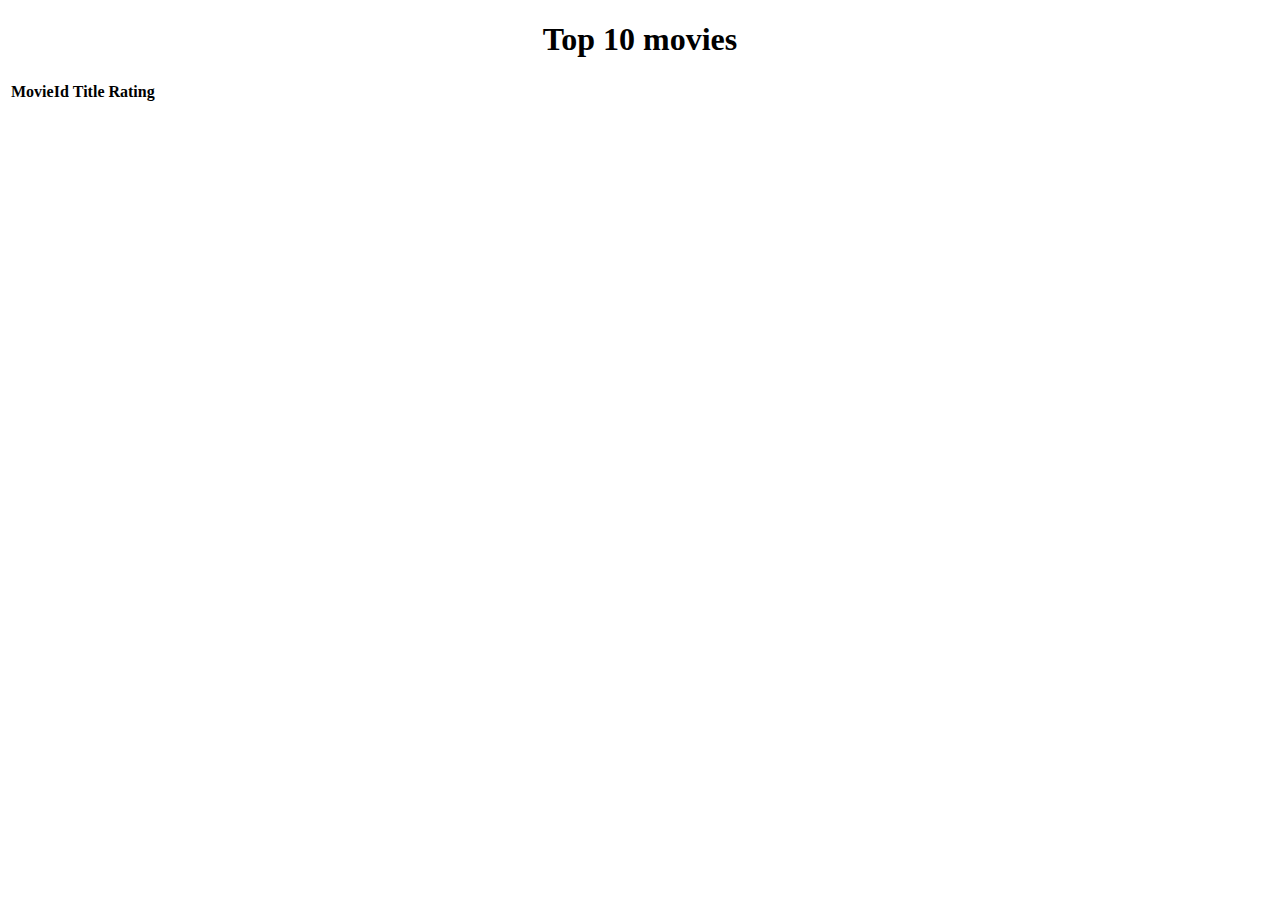
<file: MoviesSearchPos/src/main/resources/templates/index.html>
<!DOCTYPE HTML>
<html xmlns:th="http://www.thymeleaf.org">
<head>
    <title>Movies Finder</title>

    <div th:replace="fragments/header :: header-css"/>

</head>
<script type="text/javascript">
function init() {
	navigator.geolocation.getCurrentPosition(
			(p) => {
				document.getElementById("lat").value = p.coords.latitude 
				document.getElementById("lng").value = p.coords.longitude
			}, 
			(err) => {console.log(" ee ",err)}, 
			{
		   		enableHighAccuracy : true,
		   		timeout : 60000,
		   		maximumAge : 0
		    })
}
</script>
<body onload="init();">
	<div th:replace="fragments/header :: header"/>
	
	<div class="container">
		<div class="row">
			<div class="col-sm-12" style="text-align: center;">
				<h1> Top 10 movies </h1>
			</div>
		</div>
		<div class="row">
			<div class="col-sm-12">
					<table class="table">
						<thead class="thead-dark">
							<tr>
								<th scope="col">MovieId</th>
								<th scope="col">Title</th>
								<th scope="col">Rating</th>
							</tr>
						</thead>
						<tbody>
							<th:block th:each="movie : ${listaFilmes}">
								<tr>
									<td th:text="${movie.movieId}"></td>
									<td th:text="${movie.title}"></td>
									<td th:text="${movie.rating}"></td>
								</tr>
							</th:block>
						</tbody>
					</table>
					
			</div>
		</div>
	</div>
	<div th:replace="fragments/footer :: footer"/>

</body>
</html>
</file>
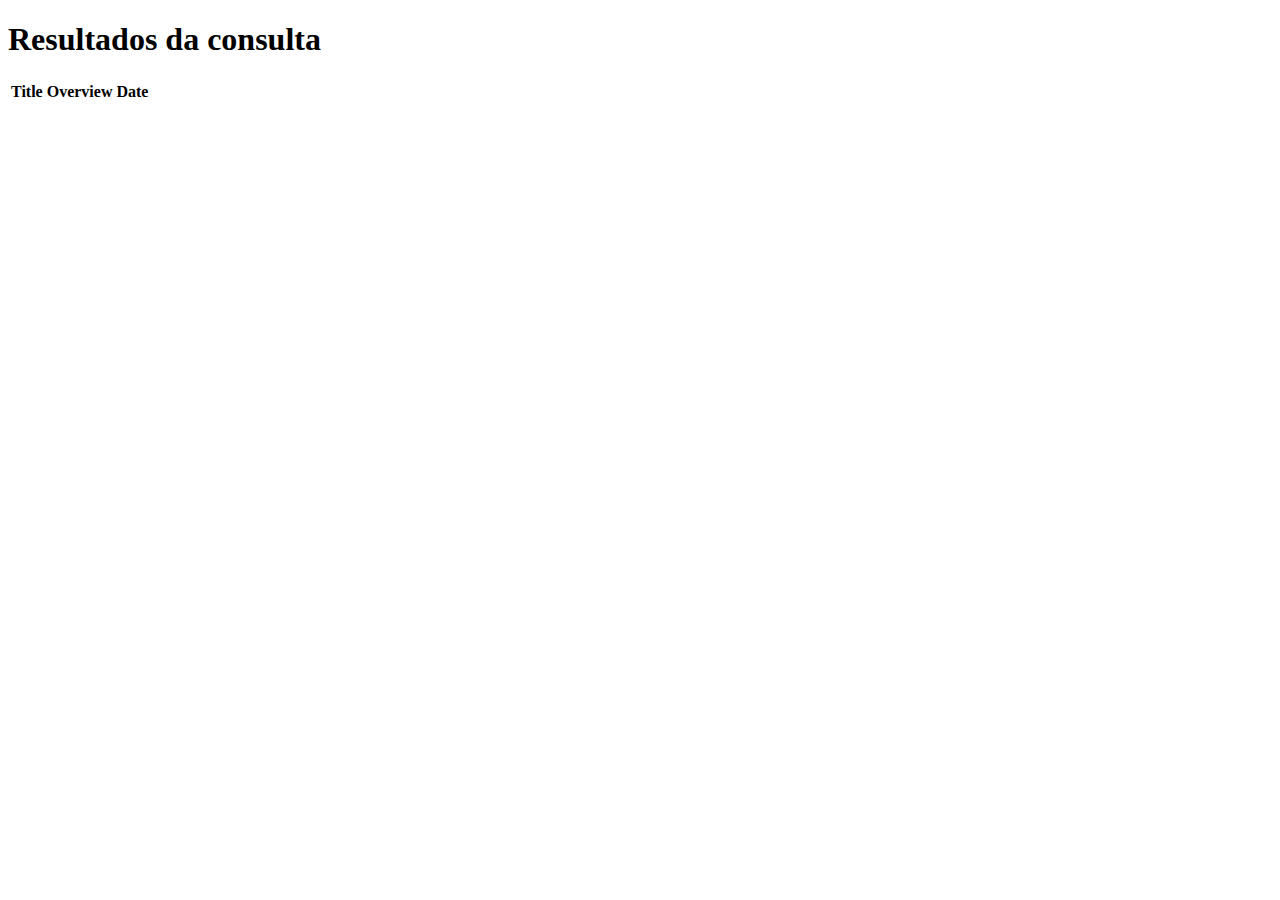
<file: MoviesSearchPos/src/main/resources/templates/consulta.html>
<!DOCTYPE HTML>
<html xmlns:th="http://www.thymeleaf.org">
<head>
<title>Movies Finder</title>

<div th:replace="fragments/header :: header-css" />

</head>
<script type="text/javascript">
function init() {
	navigator.geolocation.getCurrentPosition(
			(p) => {
				document.getElementById("lat").value = p.coords.latitude 
				document.getElementById("lng").value = p.coords.longitude
			}, 
			(err) => {console.log(" ee ",err)}, 
			{
		   		enableHighAccuracy : true,
		   		timeout : 60000,
		   		maximumAge : 0
		    })
}
</script>
<body onload="init();">
	<div th:replace="fragments/header :: header" />

	<div class="container">
		<h1>Resultados da consulta</h1>

	</div>
	<!-- /.container -->
		<div class="row">
			<div class="col-sm-12">
					<table class="table">
						<thead class="thead-dark">
							<tr>
								<th scope="col">Title</th>
								<th scope="col">Overview</th>
								<th scope="col">Date</th>
							</tr>
						</thead>
						<tbody>
							<th:block th:each="movie : ${listaFilmes}">
								<tr>
									<td th:text="${movie.title}"></td>
									<td th:text="${movie.overview}"></td>
									<td th:text="${movie.releaseDate}"></td>
								</tr>
							</th:block>
						</tbody>
					</table>
					
			</div>
		</div>
	<div th:replace="fragments/footer :: footer" />

</body>
</html>
</file>
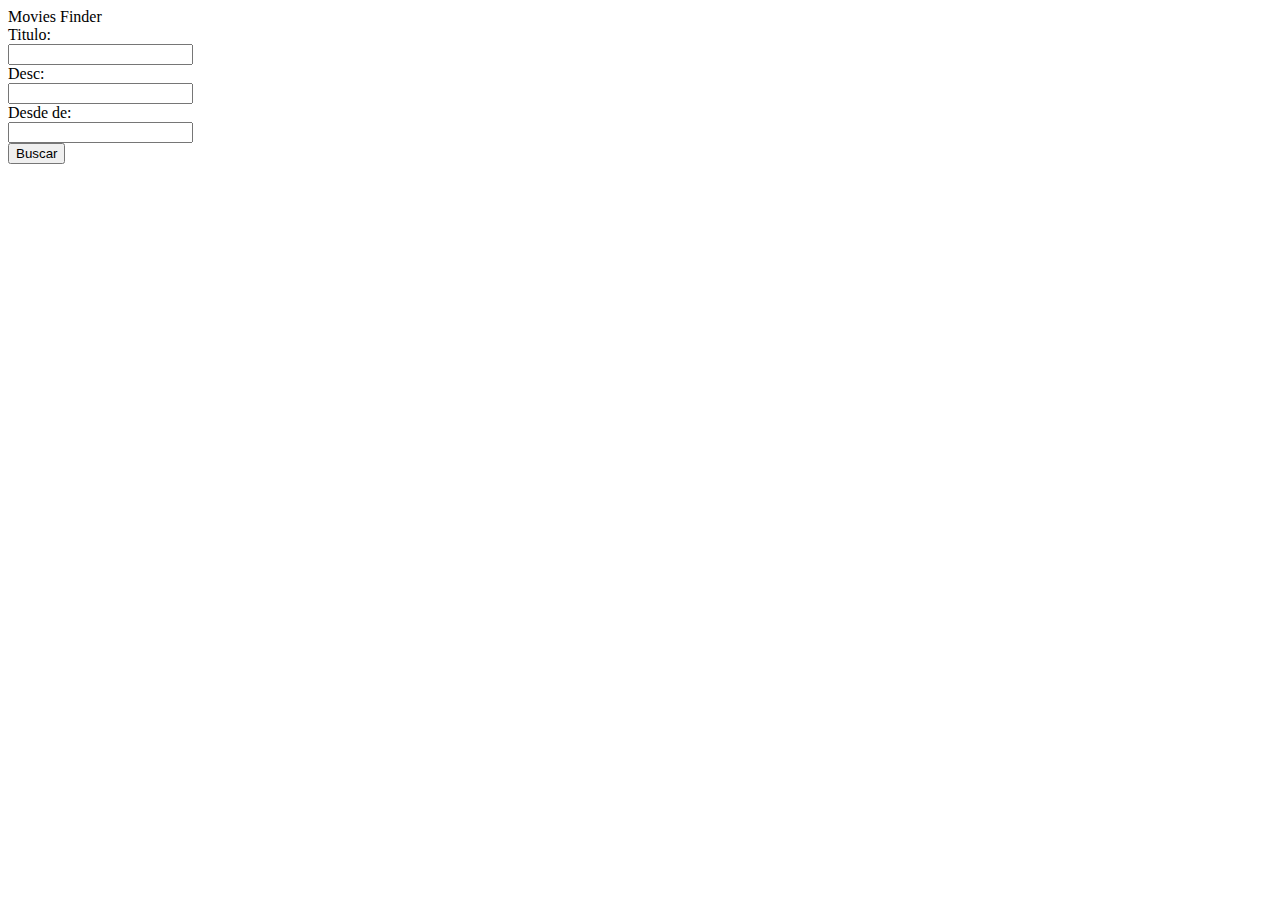
<file: MoviesSearchPos/src/main/resources/templates/fragments/header.html>
<html xmlns:th="http://www.thymeleaf.org">
<head>
<div th:fragment="header-css">
	<!-- this is header-css -->
	<script th:src="@{/webjars/jquery/jquery.min.js}"></script>
	<script th:src="@{/webjars/bootstrap/js/bootstrap.min.js}"></script>

	<link th:href="@{/webjars/bootstrap/css/bootstrap.min.css}"
		rel="stylesheet" />
	<link th:href="@{/webjars/bootstrap/css/bootstrap-theme.min.css}"
		rel="stylesheet" />

	<link rel="stylesheet" th:href="@{/css/main.css}" />
</div>
</head>

<body th:attr="onload=init()">
	<div th:fragment="header">
		<!-- this is header -->
		<nav class="navbar navbar-inverse">
			<div class="container">
				<div class="navbar-header">
					<a class="navbar-brand" th:href="@{/}">Movies Finder</a>
				</div>
				<div style="clear: both"></div>
				<div id="navbar" class="collapse navbar-collapse filtros">
					<form action="/consulta" method="GET">
						<div class="row">
							<div class="col-sm-2">Titulo:</div>
							<div class="col-sm-6">
								<input id="titulo" name="titulo"></input>
							</div>
						</div>
						<div class="row">
							<div class="col-sm-2">Desc:</div>
							<div class="col-sm-6">
								<input name="desc"></input>
							</div>
						</div>
						<div class="row">
							<div class="col-sm-2">Desde de:</div>
							<div class="col-sm-6">
								<input name="ano"></input>
							</div>
						</div>

						<div class="row">
							<input type="hidden" id="lat" name="lat"></input> <input
								type="hidden" id="lng" name="lng"></input>
							<button type="submit" class="btn btn-success">Buscar</button>
						</div>
					</form>
				</div>
			</div>
		</nav>
	</div>

</body>
</html>
</file>
